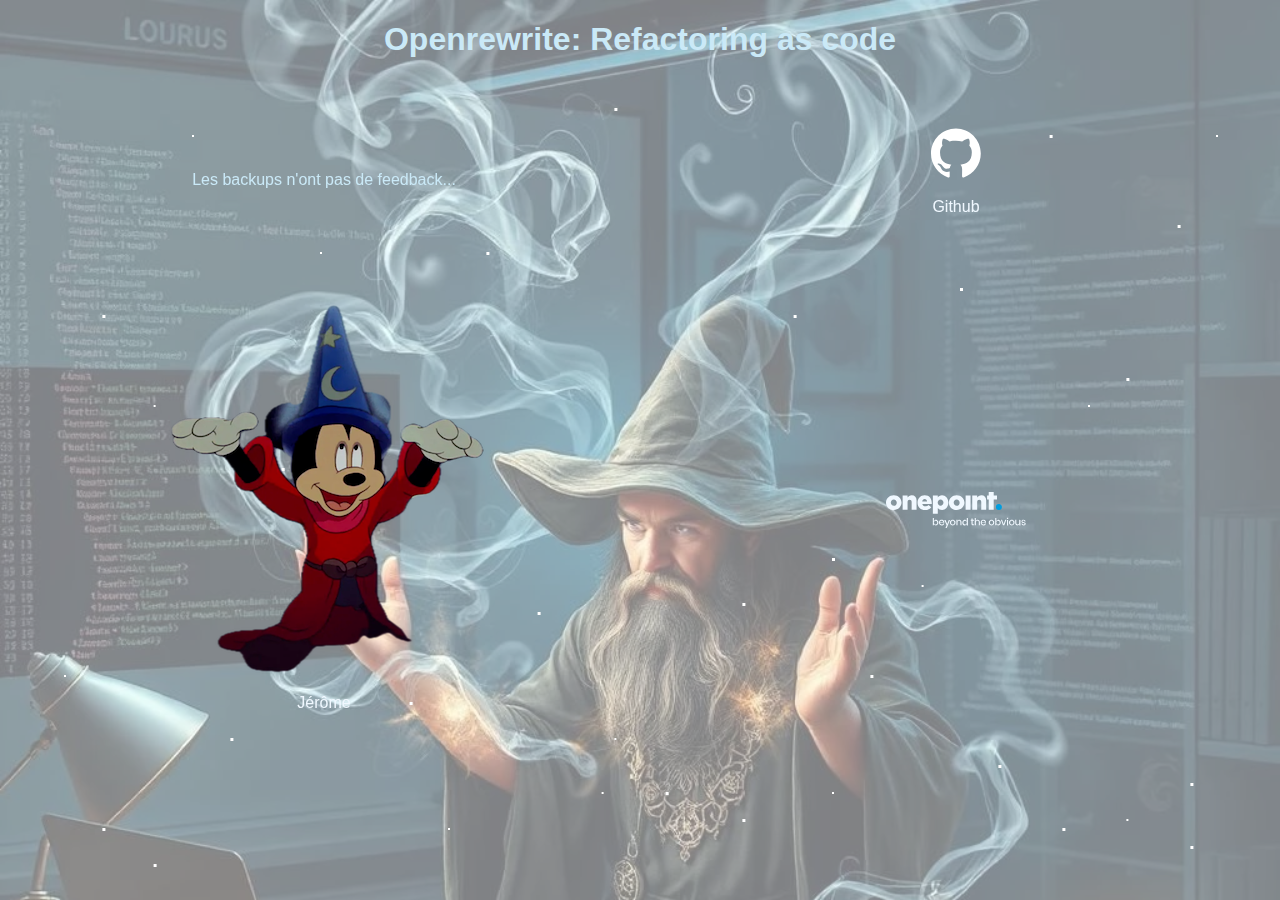
<file: bdxio/home.html>
<!DOCTYPE html>
<html>
<head>
    <meta charset="utf-8" />
    <meta http-equiv="X-UA-Compatible" content="IE=edge" />
    <title>
        Openrewrite: Refactoring as code
    </title>
    <meta name="viewport" content="width=device-width, initial-scale=1" />
    <link
            rel="stylesheet"
            type="text/css"
            media="screen"
            href="css/home.css"
    />
</head>
<body>
<section id="introduction">
    <h1>Openrewrite: Refactoring as code</h1>
    <div class="links">
        <div id="feedback">
            Les backups n'ont pas de feedback...
        </div>
        <div id="github">
            <a
                    href="https://github.com/jtama/openrewrite-refactoring-as-code"
                    target="_blank"
            >
                <img src="./images/github-mark.svg" alt="Icone Github">
                <p>Github</p>
            </a>
        </div>
        <div id="jerome">
            <a
                    href="https://www.linkedin.com/in/j%C3%A9r%C3%B4me-tama-591699/"
                    target="_blank"
            >
                <img src="images/magic/mickey.png" alt="Avatar Ivan Béthus">
                <p>Jérôme</p></a
            >
        </div>

        <div id="onepoint">
            <a href="https://www.groupeonepoint.com/fr/" target="_blank">
                <svg aria-hidden="true" focusable="false" height="36" width="140" xmlns="http://www.w3.org/2000/svg">
                    <path d="M7.8 3.246C3.247 3.246 0 6.638 0 10.66c0 4.022 3.246 7.365 7.752 7.365 4.555 0 7.801-3.392 7.801-7.413 0-4.022-3.246-7.365-7.752-7.365Zm0 10.563c-1.743 0-3.003-1.502-3.003-3.198S5.96 7.46 7.752 7.46c1.745 0 3.004 1.502 3.004 3.198s-1.162 3.15-2.955 3.15ZM70.691 3.246c-4.554 0-7.8 3.392-7.8 7.413 0 4.022 3.246 7.365 7.752 7.365 4.555 0 7.8-3.392 7.8-7.413 0-4.022-3.245-7.365-7.752-7.365Zm0 10.563c-1.744 0-3.004-1.502-3.004-3.198s1.163-3.15 2.956-3.15c1.744 0 3.004 1.502 3.004 3.198-.048 1.696-1.163 3.15-2.956 3.15ZM16.62 3.586h4.941v1.986c.92-1.163 2.23-2.277 4.216-2.277 3.004 0 4.796 1.986 4.796 5.184v9.255h-4.942V10.03c0-1.55-.823-2.374-1.986-2.374-1.212 0-2.084.823-2.084 2.374v7.655H16.62v-14.1ZM45.787 10.998c0-4.167-2.229-7.704-7.123-7.704-4.215-.048-7.122 3.247-7.122 7.365 0 4.36 3.15 7.365 7.558 7.365 2.81 0 4.797-1.163 6.154-2.859l-2.762-2.277c-1.017.97-1.938 1.454-3.15 1.454-1.55 0-2.664-.776-3.052-2.326h9.449c.048-.34.048-.727.048-1.018Zm-9.594-1.55c.243-1.55 1.163-2.568 2.471-2.568 1.357 0 2.278.969 2.471 2.568h-4.942ZM56.06 3.246c-2.133 0-3.295 1.018-4.264 2.18v-1.89h-4.943v18.267h4.943v-5.862c.92 1.065 2.18 2.035 4.312 2.035 3.343 0 6.25-2.81 6.25-7.414-.048-4.506-2.907-7.316-6.299-7.316Zm-1.503 10.611c-1.599 0-2.858-1.356-2.858-3.246 0-1.841 1.26-3.198 2.858-3.198 1.6 0 2.908 1.357 2.908 3.198 0 1.89-1.309 3.246-2.908 3.246ZM84.549 3.586h-4.943v14.1h4.943v-14.1ZM86.245 3.586h4.942v1.986c.92-1.163 2.229-2.277 4.216-2.277 3.004 0 4.796 1.986 4.796 5.184v9.255h-4.942V10.03c0-1.55-.824-2.374-1.986-2.374-1.212 0-2.084.823-2.084 2.374v7.655h-4.942v-14.1ZM102.719 17.685V7.56h-1.648V3.585h1.648V0h4.99v3.585h3.295V7.56h-3.295v10.126h-4.99Z" fill="currentColor"></path>
                    <path d="M115.898 15.02a2.988 2.988 0 0 1-3.004 3.004 2.988 2.988 0 0 1-3.004-3.004 2.988 2.988 0 0 1 3.004-3.004c1.647-.049 3.004 1.308 3.004 3.004Z" fill="#009ddf"></path>
                    <path d="M51.165 28.15c.388.242.679.533.873.97.193.435.339.92.339 1.501 0 .582-.097 1.066-.34 1.502-.242.436-.484.727-.872.97-.387.241-.823.338-1.26.338a2.16 2.16 0 0 1-1.26-.387 2.064 2.064 0 0 1-.726-.97v1.26h-1.114V25.97h1.114v3.15c.145-.389.388-.728.727-.97.339-.242.775-.387 1.26-.387.484.048.92.145 1.26.387Zm-2.47.872c-.243.146-.437.34-.582.63-.145.29-.242.581-.242.97 0 .387.096.677.242.968.145.29.34.485.581.63.243.145.533.242.872.242.485 0 .921-.145 1.212-.484.29-.34.436-.775.436-1.308 0-.582-.145-1.018-.436-1.309-.29-.339-.727-.484-1.212-.484-.339-.049-.63 0-.872.145ZM58.288 30.864h-4.216c0 .581.194.969.485 1.26.29.29.63.387 1.066.387.388 0 .678-.097.969-.29.242-.194.436-.437.484-.776h1.212a3.234 3.234 0 0 1-.436 1.018c-.243.29-.533.532-.92.678a3.432 3.432 0 0 1-1.26.242c-.534 0-1.018-.097-1.406-.339-.387-.242-.727-.533-.969-.97-.242-.435-.339-.92-.339-1.501 0-.582.097-1.066.34-1.502.241-.436.532-.727.968-.97.388-.241.872-.338 1.405-.338s1.018.097 1.405.339c.388.242.727.533.921.92.194.388.34.824.34 1.309 0 .242-.05.387-.05.533ZM56.98 29.41c-.146-.242-.34-.436-.533-.533-.243-.097-.485-.194-.776-.194-.436 0-.823.146-1.114.388-.29.29-.485.678-.485 1.211h3.101c0-.29-.048-.63-.194-.872ZM59.596 27.908l1.648 4.022 1.502-4.022h1.26L60.71 36h-1.26l1.163-2.714-2.326-5.33 1.308-.048ZM68.124 28.15c.436.243.775.534 1.017.97.242.436.34.92.34 1.502 0 .581-.098 1.066-.34 1.502-.242.436-.581.727-1.017.969-.436.242-.921.339-1.454.339-.533 0-1.017-.097-1.405-.34-.436-.241-.775-.532-1.018-.968-.242-.436-.339-.92-.339-1.502s.097-1.066.34-1.502c.242-.436.58-.727 1.017-.97.436-.242.92-.338 1.405-.338.581 0 1.066.096 1.454.339Zm-2.23.873c-.242.145-.435.339-.58.63a2.253 2.253 0 0 0 0 2.035c.145.29.339.484.58.63.243.145.534.193.824.193.291 0 .582-.048.824-.193.242-.146.436-.34.582-.63a2.252 2.252 0 0 0 0-2.035 1.472 1.472 0 0 0-.582-.63c-.242-.145-.533-.194-.824-.194-.29-.048-.581.049-.823.194ZM74.907 28.393c.388.387.582 1.017.582 1.744v3.198h-1.115v-3.053c0-.484-.145-.872-.387-1.163-.242-.29-.582-.387-1.018-.387-.436 0-.823.145-1.066.436-.29.29-.387.727-.387 1.26v2.907H70.4V27.86h1.115v1.21c.145-.387.387-.726.727-.968.339-.242.726-.34 1.21-.34.582.05 1.115.243 1.454.63ZM80.043 28.199c.34.242.582.581.727.969v-3.15h1.163v7.365H80.77v-1.26a2.064 2.064 0 0 1-.727.97 2.16 2.16 0 0 1-1.26.387c-.484 0-.92-.097-1.26-.339-.387-.242-.677-.533-.871-.969a3.609 3.609 0 0 1-.34-1.502c0-.582.097-1.066.34-1.502.194-.436.484-.727.872-.97.387-.241.823-.338 1.26-.338.484-.049.92.097 1.26.339Zm-2.132 1.114c-.29.34-.436.776-.436 1.309 0 .58.146 1.017.436 1.308.291.29.727.484 1.212.484.339 0 .581-.097.872-.242.242-.145.436-.34.581-.63.146-.29.243-.581.243-.969 0-.34-.097-.678-.243-.969a1.474 1.474 0 0 0-.581-.63 1.674 1.674 0 0 0-.872-.242c-.485.097-.92.242-1.212.581ZM87.892 32.366v.969h-.678c-.582 0-1.018-.146-1.308-.436-.291-.291-.436-.727-.436-1.405v-2.665h-.776v-.97h.776v-1.356h1.162v1.357h1.309v.969h-1.309v2.713c0 .29.049.533.194.63.097.097.34.194.63.194h.436ZM93.319 28.392c.387.388.581 1.018.581 1.745v3.197h-1.114v-3.052c0-.485-.145-.872-.388-1.163-.242-.29-.581-.387-1.017-.387-.436 0-.824.145-1.066.436-.291.29-.388.726-.388 1.26v2.906h-1.211V25.97h1.114v3.1c.146-.387.388-.726.727-.968.34-.243.727-.34 1.211-.34.63.049 1.163.243 1.55.63ZM100.006 30.864H95.79c0 .581.194.969.485 1.26.29.29.63.387 1.066.387.387 0 .678-.097.969-.29.242-.194.436-.437.484-.776h1.212a3.244 3.244 0 0 1-.436 1.018c-.243.29-.533.532-.921.678a3.433 3.433 0 0 1-1.26.242c-.533 0-1.017-.097-1.405-.339-.388-.242-.727-.533-.97-.97-.241-.435-.338-.92-.338-1.501 0-.582.097-1.066.339-1.502.242-.436.533-.727.969-.97.388-.241.872-.338 1.405-.338s1.018.097 1.405.339c.388.242.727.533.92.92.195.388.34.824.34 1.309 0 .242 0 .387-.048.533Zm-1.26-1.454c-.146-.242-.34-.436-.533-.533-.242-.097-.485-.194-.775-.194-.437 0-.824.146-1.115.388-.29.29-.484.678-.484 1.211h3.1c0-.29-.096-.63-.193-.872ZM106.934 28.15c.436.243.775.534 1.018.97.242.436.339.92.339 1.502 0 .581-.097 1.066-.339 1.502-.243.436-.582.727-1.018.969-.436.242-.92.339-1.453.339s-1.018-.097-1.406-.34c-.436-.241-.775-.532-1.017-.968-.242-.436-.339-.92-.339-1.502s.097-1.066.339-1.502c.242-.436.581-.727 1.017-.97.436-.242.921-.338 1.406-.338.581 0 1.017.096 1.453.339Zm-2.229.873c-.242.145-.436.339-.581.63a2.257 2.257 0 0 0 0 2.035c.145.29.339.484.581.63.243.145.533.193.824.193.291 0 .581-.048.824-.193.242-.146.436-.34.581-.63a2.257 2.257 0 0 0 0-2.035 1.472 1.472 0 0 0-.581-.63c-.243-.145-.533-.194-.824-.194-.291-.048-.581.049-.824.194ZM113.572 28.15c.387.242.678.533.872.97.194.435.339.92.339 1.501 0 .582-.097 1.066-.339 1.502-.242.436-.485.727-.872.97-.388.241-.824.338-1.26.338a2.16 2.16 0 0 1-1.26-.387 2.07 2.07 0 0 1-.727-.97v1.26h-1.114V25.97h1.114v3.15a2.07 2.07 0 0 1 .727-.97 2.159 2.159 0 0 1 1.26-.387c.436.048.872.145 1.26.387Zm-2.471.872c-.243.146-.436.34-.582.63a2.052 2.052 0 0 0 0 1.938c.146.29.339.485.582.63.242.145.533.242.872.242.484 0 .92-.145 1.211-.484.291-.34.436-.775.436-1.308 0-.582-.145-1.018-.436-1.309-.291-.339-.727-.484-1.211-.484-.339-.049-.63 0-.872.145ZM117.642 32.172l1.55-4.313h1.211l-2.083 5.475h-1.357l-2.083-5.475h1.211l1.551 4.313ZM121.034 25.825c.145-.146.29-.194.533-.194.242 0 .387.048.533.194.145.145.193.29.193.484s-.048.34-.193.485c-.146.097-.291.194-.533.194-.243 0-.388-.049-.533-.194-.146-.097-.194-.291-.194-.485s.048-.387.194-.484Zm1.066 2.083v5.475h-1.115v-5.475h1.115ZM127.187 28.15c.436.243.775.534 1.018.97.242.436.339.92.339 1.502 0 .581-.097 1.066-.339 1.502-.243.436-.582.727-1.018.969-.436.242-.921.339-1.454.339-.533 0-1.017-.097-1.405-.34-.436-.241-.775-.532-1.017-.968-.242-.436-.339-.92-.339-1.502s.097-1.066.339-1.502c.242-.436.581-.727 1.017-.97.436-.242.921-.338 1.405-.338.533 0 1.018.096 1.454.339Zm-2.229.873c-.242.145-.436.339-.581.63-.146.29-.242.63-.242 1.017 0 .388.096.727.242 1.018.145.29.339.484.581.63.242.145.533.193.824.193.291 0 .581-.048.824-.193.242-.146.436-.34.581-.63a2.257 2.257 0 0 0 0-2.035 1.472 1.472 0 0 0-.581-.63c-.243-.145-.533-.194-.824-.194-.339-.048-.582.049-.824.194ZM134.455 27.908v5.475h-1.163v-1.211c-.146.387-.388.726-.727.92-.339.194-.727.34-1.211.34-.63 0-1.163-.194-1.551-.63-.388-.388-.581-1.018-.581-1.745V27.86h1.114v3.053c0 .484.145.872.388 1.163.242.29.581.387 1.017.387.436 0 .824-.145 1.066-.436.291-.29.388-.727.388-1.26V27.86l1.26.049ZM138.912 28.296c.388.34.63.775.727 1.308h-1.066a1.336 1.336 0 0 0-.388-.726c-.194-.194-.484-.291-.823-.291-.291 0-.485.048-.679.194a.779.779 0 0 0-.242.533c0 .193.048.29.145.436.097.145.243.193.436.242.146.048.388.145.727.194.388.097.727.194 1.018.29.242.097.484.243.678.485.194.194.291.533.291.872 0 .436-.194.824-.533 1.114-.339.291-.824.436-1.405.436-.679 0-1.212-.145-1.648-.484-.436-.34-.678-.775-.775-1.357h1.114c.049.291.146.533.388.727.242.194.533.29.921.29.29 0 .484-.048.63-.193a.779.779 0 0 0 .242-.533c0-.194-.049-.34-.194-.436-.097-.097-.291-.194-.436-.242-.194-.049-.436-.146-.727-.194a8.053 8.053 0 0 1-.969-.29c-.242-.098-.484-.243-.63-.437-.194-.194-.242-.484-.242-.872 0-.484.194-.824.533-1.114.339-.291.824-.437 1.453-.437.533 0 1.066.194 1.454.485Z" fill="currentColor"></path>
                </svg>
            </a>
        </div>
    </div>
</section>
<div class="stars-1"></div>
<div class="stars-2"></div>
<div class="stars-3"></div>
</body>
</html>
</file>
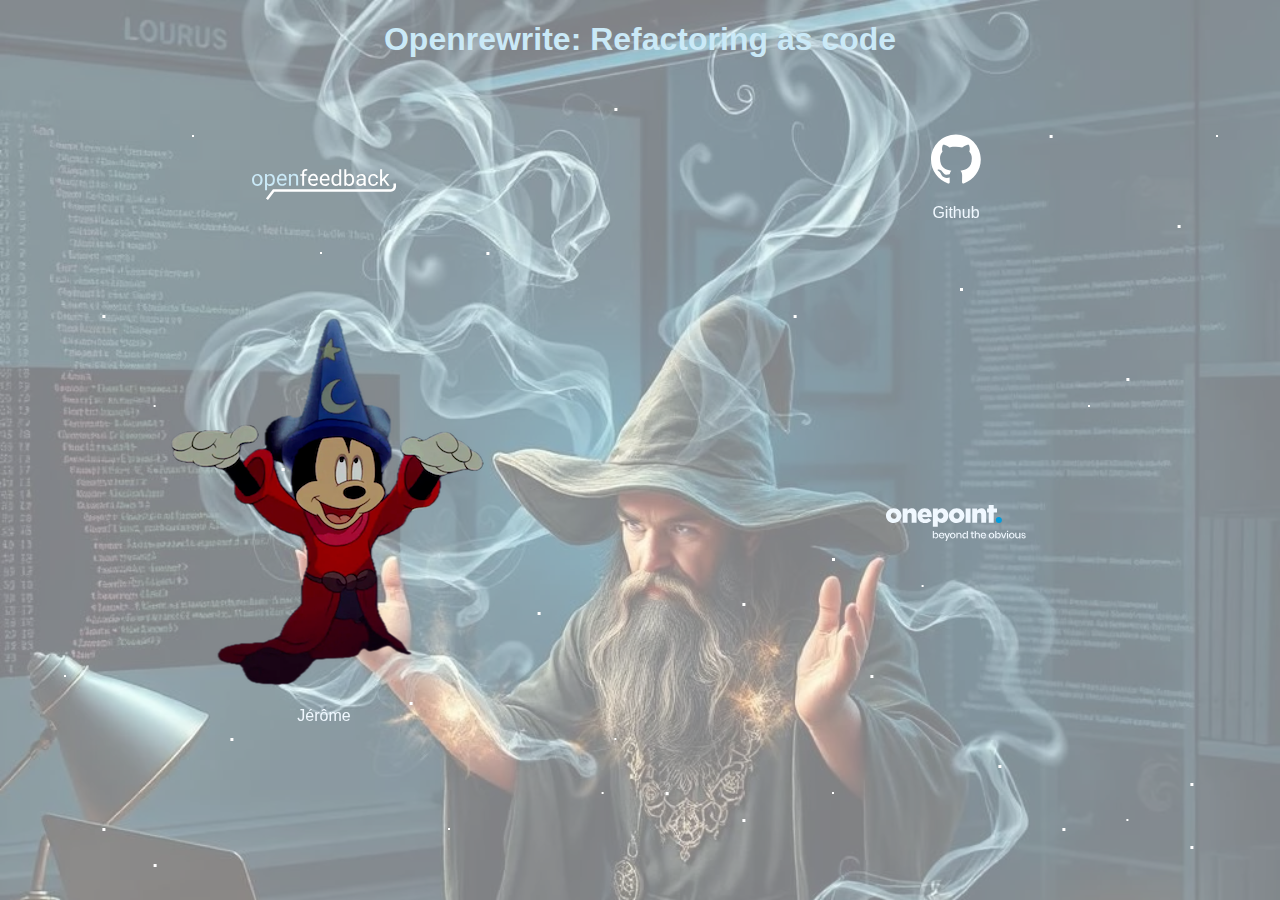
<file: DevfestNantes25/home.html>
<!DOCTYPE html>
<html>
<head>
    <meta charset="utf-8" />
    <meta http-equiv="X-UA-Compatible" content="IE=edge" />
    <title>
        Openrewrite: Refactoring as code
    </title>
    <meta name="viewport" content="width=device-width, initial-scale=1" />
    <link
            rel="stylesheet"
            type="text/css"
            media="screen"
            href="css/home.css"
    />
</head>
<body>
<section id="introduction">
    <h1>Openrewrite: Refactoring as code</h1>
    <div class="links">
        <div id="feedback">
            <a href="https://openfeedback.io/devfestnantes2025/2025-10-16/openrewriterefactorascode" target="_blank">
                <img src="./images/openfeedback-black-orange.svg" alt="Open feedback">
            </a>
        </div>
        <div id="github">
            <a
                    href="https://github.com/jtama/openrewrite-refactoring-as-code"
                    target="_blank"
            >
                <img src="./images/github-mark.svg" alt="Icone Github">
                <p>Github</p>
            </a>
        </div>
        <div id="jerome">
            <a
                    href="https://www.linkedin.com/in/j%C3%A9r%C3%B4me-tama-591699/"
                    target="_blank"
            >
                <img src="images/magic/mickey.png" alt="Avatar Ivan Béthus">
                <p>Jérôme</p></a
            >
        </div>

        <div id="onepoint">
            <a href="https://www.groupeonepoint.com/fr/" target="_blank">
                <svg aria-hidden="true" focusable="false" height="36" width="140" xmlns="http://www.w3.org/2000/svg">
                    <path d="M7.8 3.246C3.247 3.246 0 6.638 0 10.66c0 4.022 3.246 7.365 7.752 7.365 4.555 0 7.801-3.392 7.801-7.413 0-4.022-3.246-7.365-7.752-7.365Zm0 10.563c-1.743 0-3.003-1.502-3.003-3.198S5.96 7.46 7.752 7.46c1.745 0 3.004 1.502 3.004 3.198s-1.162 3.15-2.955 3.15ZM70.691 3.246c-4.554 0-7.8 3.392-7.8 7.413 0 4.022 3.246 7.365 7.752 7.365 4.555 0 7.8-3.392 7.8-7.413 0-4.022-3.245-7.365-7.752-7.365Zm0 10.563c-1.744 0-3.004-1.502-3.004-3.198s1.163-3.15 2.956-3.15c1.744 0 3.004 1.502 3.004 3.198-.048 1.696-1.163 3.15-2.956 3.15ZM16.62 3.586h4.941v1.986c.92-1.163 2.23-2.277 4.216-2.277 3.004 0 4.796 1.986 4.796 5.184v9.255h-4.942V10.03c0-1.55-.823-2.374-1.986-2.374-1.212 0-2.084.823-2.084 2.374v7.655H16.62v-14.1ZM45.787 10.998c0-4.167-2.229-7.704-7.123-7.704-4.215-.048-7.122 3.247-7.122 7.365 0 4.36 3.15 7.365 7.558 7.365 2.81 0 4.797-1.163 6.154-2.859l-2.762-2.277c-1.017.97-1.938 1.454-3.15 1.454-1.55 0-2.664-.776-3.052-2.326h9.449c.048-.34.048-.727.048-1.018Zm-9.594-1.55c.243-1.55 1.163-2.568 2.471-2.568 1.357 0 2.278.969 2.471 2.568h-4.942ZM56.06 3.246c-2.133 0-3.295 1.018-4.264 2.18v-1.89h-4.943v18.267h4.943v-5.862c.92 1.065 2.18 2.035 4.312 2.035 3.343 0 6.25-2.81 6.25-7.414-.048-4.506-2.907-7.316-6.299-7.316Zm-1.503 10.611c-1.599 0-2.858-1.356-2.858-3.246 0-1.841 1.26-3.198 2.858-3.198 1.6 0 2.908 1.357 2.908 3.198 0 1.89-1.309 3.246-2.908 3.246ZM84.549 3.586h-4.943v14.1h4.943v-14.1ZM86.245 3.586h4.942v1.986c.92-1.163 2.229-2.277 4.216-2.277 3.004 0 4.796 1.986 4.796 5.184v9.255h-4.942V10.03c0-1.55-.824-2.374-1.986-2.374-1.212 0-2.084.823-2.084 2.374v7.655h-4.942v-14.1ZM102.719 17.685V7.56h-1.648V3.585h1.648V0h4.99v3.585h3.295V7.56h-3.295v10.126h-4.99Z" fill="currentColor"></path>
                    <path d="M115.898 15.02a2.988 2.988 0 0 1-3.004 3.004 2.988 2.988 0 0 1-3.004-3.004 2.988 2.988 0 0 1 3.004-3.004c1.647-.049 3.004 1.308 3.004 3.004Z" fill="#009ddf"></path>
                    <path d="M51.165 28.15c.388.242.679.533.873.97.193.435.339.92.339 1.501 0 .582-.097 1.066-.34 1.502-.242.436-.484.727-.872.97-.387.241-.823.338-1.26.338a2.16 2.16 0 0 1-1.26-.387 2.064 2.064 0 0 1-.726-.97v1.26h-1.114V25.97h1.114v3.15c.145-.389.388-.728.727-.97.339-.242.775-.387 1.26-.387.484.048.92.145 1.26.387Zm-2.47.872c-.243.146-.437.34-.582.63-.145.29-.242.581-.242.97 0 .387.096.677.242.968.145.29.34.485.581.63.243.145.533.242.872.242.485 0 .921-.145 1.212-.484.29-.34.436-.775.436-1.308 0-.582-.145-1.018-.436-1.309-.29-.339-.727-.484-1.212-.484-.339-.049-.63 0-.872.145ZM58.288 30.864h-4.216c0 .581.194.969.485 1.26.29.29.63.387 1.066.387.388 0 .678-.097.969-.29.242-.194.436-.437.484-.776h1.212a3.234 3.234 0 0 1-.436 1.018c-.243.29-.533.532-.92.678a3.432 3.432 0 0 1-1.26.242c-.534 0-1.018-.097-1.406-.339-.387-.242-.727-.533-.969-.97-.242-.435-.339-.92-.339-1.501 0-.582.097-1.066.34-1.502.241-.436.532-.727.968-.97.388-.241.872-.338 1.405-.338s1.018.097 1.405.339c.388.242.727.533.921.92.194.388.34.824.34 1.309 0 .242-.05.387-.05.533ZM56.98 29.41c-.146-.242-.34-.436-.533-.533-.243-.097-.485-.194-.776-.194-.436 0-.823.146-1.114.388-.29.29-.485.678-.485 1.211h3.101c0-.29-.048-.63-.194-.872ZM59.596 27.908l1.648 4.022 1.502-4.022h1.26L60.71 36h-1.26l1.163-2.714-2.326-5.33 1.308-.048ZM68.124 28.15c.436.243.775.534 1.017.97.242.436.34.92.34 1.502 0 .581-.098 1.066-.34 1.502-.242.436-.581.727-1.017.969-.436.242-.921.339-1.454.339-.533 0-1.017-.097-1.405-.34-.436-.241-.775-.532-1.018-.968-.242-.436-.339-.92-.339-1.502s.097-1.066.34-1.502c.242-.436.58-.727 1.017-.97.436-.242.92-.338 1.405-.338.581 0 1.066.096 1.454.339Zm-2.23.873c-.242.145-.435.339-.58.63a2.253 2.253 0 0 0 0 2.035c.145.29.339.484.58.63.243.145.534.193.824.193.291 0 .582-.048.824-.193.242-.146.436-.34.582-.63a2.252 2.252 0 0 0 0-2.035 1.472 1.472 0 0 0-.582-.63c-.242-.145-.533-.194-.824-.194-.29-.048-.581.049-.823.194ZM74.907 28.393c.388.387.582 1.017.582 1.744v3.198h-1.115v-3.053c0-.484-.145-.872-.387-1.163-.242-.29-.582-.387-1.018-.387-.436 0-.823.145-1.066.436-.29.29-.387.727-.387 1.26v2.907H70.4V27.86h1.115v1.21c.145-.387.387-.726.727-.968.339-.242.726-.34 1.21-.34.582.05 1.115.243 1.454.63ZM80.043 28.199c.34.242.582.581.727.969v-3.15h1.163v7.365H80.77v-1.26a2.064 2.064 0 0 1-.727.97 2.16 2.16 0 0 1-1.26.387c-.484 0-.92-.097-1.26-.339-.387-.242-.677-.533-.871-.969a3.609 3.609 0 0 1-.34-1.502c0-.582.097-1.066.34-1.502.194-.436.484-.727.872-.97.387-.241.823-.338 1.26-.338.484-.049.92.097 1.26.339Zm-2.132 1.114c-.29.34-.436.776-.436 1.309 0 .58.146 1.017.436 1.308.291.29.727.484 1.212.484.339 0 .581-.097.872-.242.242-.145.436-.34.581-.63.146-.29.243-.581.243-.969 0-.34-.097-.678-.243-.969a1.474 1.474 0 0 0-.581-.63 1.674 1.674 0 0 0-.872-.242c-.485.097-.92.242-1.212.581ZM87.892 32.366v.969h-.678c-.582 0-1.018-.146-1.308-.436-.291-.291-.436-.727-.436-1.405v-2.665h-.776v-.97h.776v-1.356h1.162v1.357h1.309v.969h-1.309v2.713c0 .29.049.533.194.63.097.097.34.194.63.194h.436ZM93.319 28.392c.387.388.581 1.018.581 1.745v3.197h-1.114v-3.052c0-.485-.145-.872-.388-1.163-.242-.29-.581-.387-1.017-.387-.436 0-.824.145-1.066.436-.291.29-.388.726-.388 1.26v2.906h-1.211V25.97h1.114v3.1c.146-.387.388-.726.727-.968.34-.243.727-.34 1.211-.34.63.049 1.163.243 1.55.63ZM100.006 30.864H95.79c0 .581.194.969.485 1.26.29.29.63.387 1.066.387.387 0 .678-.097.969-.29.242-.194.436-.437.484-.776h1.212a3.244 3.244 0 0 1-.436 1.018c-.243.29-.533.532-.921.678a3.433 3.433 0 0 1-1.26.242c-.533 0-1.017-.097-1.405-.339-.388-.242-.727-.533-.97-.97-.241-.435-.338-.92-.338-1.501 0-.582.097-1.066.339-1.502.242-.436.533-.727.969-.97.388-.241.872-.338 1.405-.338s1.018.097 1.405.339c.388.242.727.533.92.92.195.388.34.824.34 1.309 0 .242 0 .387-.048.533Zm-1.26-1.454c-.146-.242-.34-.436-.533-.533-.242-.097-.485-.194-.775-.194-.437 0-.824.146-1.115.388-.29.29-.484.678-.484 1.211h3.1c0-.29-.096-.63-.193-.872ZM106.934 28.15c.436.243.775.534 1.018.97.242.436.339.92.339 1.502 0 .581-.097 1.066-.339 1.502-.243.436-.582.727-1.018.969-.436.242-.92.339-1.453.339s-1.018-.097-1.406-.34c-.436-.241-.775-.532-1.017-.968-.242-.436-.339-.92-.339-1.502s.097-1.066.339-1.502c.242-.436.581-.727 1.017-.97.436-.242.921-.338 1.406-.338.581 0 1.017.096 1.453.339Zm-2.229.873c-.242.145-.436.339-.581.63a2.257 2.257 0 0 0 0 2.035c.145.29.339.484.581.63.243.145.533.193.824.193.291 0 .581-.048.824-.193.242-.146.436-.34.581-.63a2.257 2.257 0 0 0 0-2.035 1.472 1.472 0 0 0-.581-.63c-.243-.145-.533-.194-.824-.194-.291-.048-.581.049-.824.194ZM113.572 28.15c.387.242.678.533.872.97.194.435.339.92.339 1.501 0 .582-.097 1.066-.339 1.502-.242.436-.485.727-.872.97-.388.241-.824.338-1.26.338a2.16 2.16 0 0 1-1.26-.387 2.07 2.07 0 0 1-.727-.97v1.26h-1.114V25.97h1.114v3.15a2.07 2.07 0 0 1 .727-.97 2.159 2.159 0 0 1 1.26-.387c.436.048.872.145 1.26.387Zm-2.471.872c-.243.146-.436.34-.582.63a2.052 2.052 0 0 0 0 1.938c.146.29.339.485.582.63.242.145.533.242.872.242.484 0 .92-.145 1.211-.484.291-.34.436-.775.436-1.308 0-.582-.145-1.018-.436-1.309-.291-.339-.727-.484-1.211-.484-.339-.049-.63 0-.872.145ZM117.642 32.172l1.55-4.313h1.211l-2.083 5.475h-1.357l-2.083-5.475h1.211l1.551 4.313ZM121.034 25.825c.145-.146.29-.194.533-.194.242 0 .387.048.533.194.145.145.193.29.193.484s-.048.34-.193.485c-.146.097-.291.194-.533.194-.243 0-.388-.049-.533-.194-.146-.097-.194-.291-.194-.485s.048-.387.194-.484Zm1.066 2.083v5.475h-1.115v-5.475h1.115ZM127.187 28.15c.436.243.775.534 1.018.97.242.436.339.92.339 1.502 0 .581-.097 1.066-.339 1.502-.243.436-.582.727-1.018.969-.436.242-.921.339-1.454.339-.533 0-1.017-.097-1.405-.34-.436-.241-.775-.532-1.017-.968-.242-.436-.339-.92-.339-1.502s.097-1.066.339-1.502c.242-.436.581-.727 1.017-.97.436-.242.921-.338 1.405-.338.533 0 1.018.096 1.454.339Zm-2.229.873c-.242.145-.436.339-.581.63-.146.29-.242.63-.242 1.017 0 .388.096.727.242 1.018.145.29.339.484.581.63.242.145.533.193.824.193.291 0 .581-.048.824-.193.242-.146.436-.34.581-.63a2.257 2.257 0 0 0 0-2.035 1.472 1.472 0 0 0-.581-.63c-.243-.145-.533-.194-.824-.194-.339-.048-.582.049-.824.194ZM134.455 27.908v5.475h-1.163v-1.211c-.146.387-.388.726-.727.92-.339.194-.727.34-1.211.34-.63 0-1.163-.194-1.551-.63-.388-.388-.581-1.018-.581-1.745V27.86h1.114v3.053c0 .484.145.872.388 1.163.242.29.581.387 1.017.387.436 0 .824-.145 1.066-.436.291-.29.388-.727.388-1.26V27.86l1.26.049ZM138.912 28.296c.388.34.63.775.727 1.308h-1.066a1.336 1.336 0 0 0-.388-.726c-.194-.194-.484-.291-.823-.291-.291 0-.485.048-.679.194a.779.779 0 0 0-.242.533c0 .193.048.29.145.436.097.145.243.193.436.242.146.048.388.145.727.194.388.097.727.194 1.018.29.242.097.484.243.678.485.194.194.291.533.291.872 0 .436-.194.824-.533 1.114-.339.291-.824.436-1.405.436-.679 0-1.212-.145-1.648-.484-.436-.34-.678-.775-.775-1.357h1.114c.049.291.146.533.388.727.242.194.533.29.921.29.29 0 .484-.048.63-.193a.779.779 0 0 0 .242-.533c0-.194-.049-.34-.194-.436-.097-.097-.291-.194-.436-.242-.194-.049-.436-.146-.727-.194a8.053 8.053 0 0 1-.969-.29c-.242-.098-.484-.243-.63-.437-.194-.194-.242-.484-.242-.872 0-.484.194-.824.533-1.114.339-.291.824-.437 1.453-.437.533 0 1.066.194 1.454.485Z" fill="currentColor"></path>
                </svg>
            </a>
        </div>
    </div>
</section>
<div class="stars-1"></div>
<div class="stars-2"></div>
<div class="stars-3"></div>
</body>
</html>
</file>
<file: bdxio/css/home.css>
#introduction {
    text-align: center;
}
#introduction h1,
div {
    color: #cae9f7;
    font-family: "Montserrat", "Roboto", "Open Sans", sans-serif;
    z-index: 1001;
}

a {
    text-decoration: none;
    color: aliceblue;
}

#github {
    animation: wiggle 8s ease-in-out infinite -0s;
}
#feedback {
    animation: wiggle2 8s ease-in-out infinite -0.8s;
}
#jerome {
    animation: wiggle2 8s ease-in-out infinite -2.4s;
}
#onepoint {
    animation: wiggle 8s ease-in-out infinite -3.2s;
}

.links {
    display: grid;
    grid-template-columns: repeat(2, minmax(0, 1fr));
}

.links>div {
    margin: 1rem;
    align-content: center;
    margin-top: 3rem;
}

/* Dessin et animation */
html {
    height: 100%;
    background-image:
        radial-gradient(ellipse at bottom, #1b2735 0%, #090a0f 100%),
        url("../images/title.webp"),
        linear-gradient(rgba(255, 255, 255, 0.5) 0%, rgba(255, 255, 255, 0.5) 100%);
    background-size: cover;
    background-repeat: no-repeat;
    background-blend-mode: lighten;
}

.stars-1,
.stars-2,
.stars-3 {
    position: fixed;
    top: 0;
    left: 0;
    background: transparent;
    z-index: 900;
}

.stars-1 {
    width: 0.15rem;
    height: 0.15rem;
    box-shadow: 47vw 88vh #fff, 48vw 82vh #fff, 65vw 88vh #fff, 88vw 91vh #fff,
    12vw 45vh #fff, 25vw 28vh #fff, 72vw 65vh #fff, 95vw 15vh #fff,
    5vw 75vh #fff, 35vw 92vh #fff, 15vw 15vh #fff, 85vw 45vh #fff;
    animation: twinkle 3s ease-in-out infinite;
}

.stars-2 {
    width: 0.2rem;
    height: 0.2rem;
    box-shadow: 52vw 88vh #fff, 12vw 96vh #fff, 83vw 92vh #fff, 93vw 94vh #fff,
    42vw 68vh #fff, 62vw 35vh #fff, 82vw 15vh #fff, 22vw 52vh #fff,
    32vw 78vh #fff, 92vw 25vh #fff, 8vw 35vh #fff, 68vw 75vh #fff;
    animation: twinkle 3s ease-in-out infinite -1s;
}

.stars-3 {
    width: 0.18rem;
    height: 0.18rem;
    box-shadow: 58vw 91vh #fff, 58vw 67vh #fff, 93vw 87vh #fff, 28vw 48vh #fff,
    38vw 28vh #fff, 78vw 85vh #fff, 48vw 12vh #fff, 18vw 82vh #fff,
    88vw 42vh #fff, 8vw 92vh #fff, 75vw 32vh #fff, 65vw 62vh #fff;
    animation: twinkle 3s ease-in-out infinite -2s;
}

@keyframes twinkle {
    0%,
    100% {
        opacity: 1;
    }
    50% {
        opacity: 0.2;
    }
}

@keyframes float {
    100% {
        offset-distance: 100%;
    }
}

@keyframes rotate {
    100% {
        transform: rotate(360deg);
    }
}

@keyframes wiggle {
    0%,
    100% {
        transform: translateY(0) rotate(0deg);
    }
    25% {
        transform: translateY(-5px) rotate(2deg);
    }
    75% {
        transform: translateY(5px) rotate(-2deg);
    }
}

@keyframes wiggle2 {
    0%,
    100% {
        transform: translateY(0) rotate(2deg);
    }
    50% {
        transform: translateY(-10px) rotate(-1deg);
    }
}
</file>
<file: DevfestNantes25/css/home.css>
#introduction {
    text-align: center;
}
#introduction h1,
div {
    color: #cae9f7;
    font-family: "Montserrat", "Roboto", "Open Sans", sans-serif;
    z-index: 1001;
}

a {
    text-decoration: none;
    color: aliceblue;
}

#github {
    animation: wiggle 8s ease-in-out infinite -0s;
}
#feedback {
    animation: wiggle2 8s ease-in-out infinite -0.8s;
}
#jerome {
    animation: wiggle2 8s ease-in-out infinite -2.4s;
}
#onepoint {
    animation: wiggle 8s ease-in-out infinite -3.2s;
}

.links {
    display: grid;
    grid-template-columns: repeat(2, minmax(0, 1fr));
}

.links>div {
    margin: 1rem;
    align-content: center;
    margin-top: 3rem;
}

/* Dessin et animation */
html {
    height: 100%;
    background-image:
        radial-gradient(ellipse at bottom, #1b2735 0%, #090a0f 100%),
        url("../images/title.webp"),
        linear-gradient(rgba(255, 255, 255, 0.5) 0%, rgba(255, 255, 255, 0.5) 100%);
    background-size: cover;
    background-repeat: no-repeat;
    background-blend-mode: lighten;
}

.stars-1,
.stars-2,
.stars-3 {
    position: fixed;
    top: 0;
    left: 0;
    background: transparent;
    z-index: 900;
}

.stars-1 {
    width: 0.15rem;
    height: 0.15rem;
    box-shadow: 47vw 88vh #fff, 48vw 82vh #fff, 65vw 88vh #fff, 88vw 91vh #fff,
    12vw 45vh #fff, 25vw 28vh #fff, 72vw 65vh #fff, 95vw 15vh #fff,
    5vw 75vh #fff, 35vw 92vh #fff, 15vw 15vh #fff, 85vw 45vh #fff;
    animation: twinkle 3s ease-in-out infinite;
}

.stars-2 {
    width: 0.2rem;
    height: 0.2rem;
    box-shadow: 52vw 88vh #fff, 12vw 96vh #fff, 83vw 92vh #fff, 93vw 94vh #fff,
    42vw 68vh #fff, 62vw 35vh #fff, 82vw 15vh #fff, 22vw 52vh #fff,
    32vw 78vh #fff, 92vw 25vh #fff, 8vw 35vh #fff, 68vw 75vh #fff;
    animation: twinkle 3s ease-in-out infinite -1s;
}

.stars-3 {
    width: 0.18rem;
    height: 0.18rem;
    box-shadow: 58vw 91vh #fff, 58vw 67vh #fff, 93vw 87vh #fff, 28vw 48vh #fff,
    38vw 28vh #fff, 78vw 85vh #fff, 48vw 12vh #fff, 18vw 82vh #fff,
    88vw 42vh #fff, 8vw 92vh #fff, 75vw 32vh #fff, 65vw 62vh #fff;
    animation: twinkle 3s ease-in-out infinite -2s;
}

@keyframes twinkle {
    0%,
    100% {
        opacity: 1;
    }
    50% {
        opacity: 0.2;
    }
}

@keyframes float {
    100% {
        offset-distance: 100%;
    }
}

@keyframes rotate {
    100% {
        transform: rotate(360deg);
    }
}

@keyframes wiggle {
    0%,
    100% {
        transform: translateY(0) rotate(0deg);
    }
    25% {
        transform: translateY(-5px) rotate(2deg);
    }
    75% {
        transform: translateY(5px) rotate(-2deg);
    }
}

@keyframes wiggle2 {
    0%,
    100% {
        transform: translateY(0) rotate(2deg);
    }
    50% {
        transform: translateY(-10px) rotate(-1deg);
    }
}
</file>
